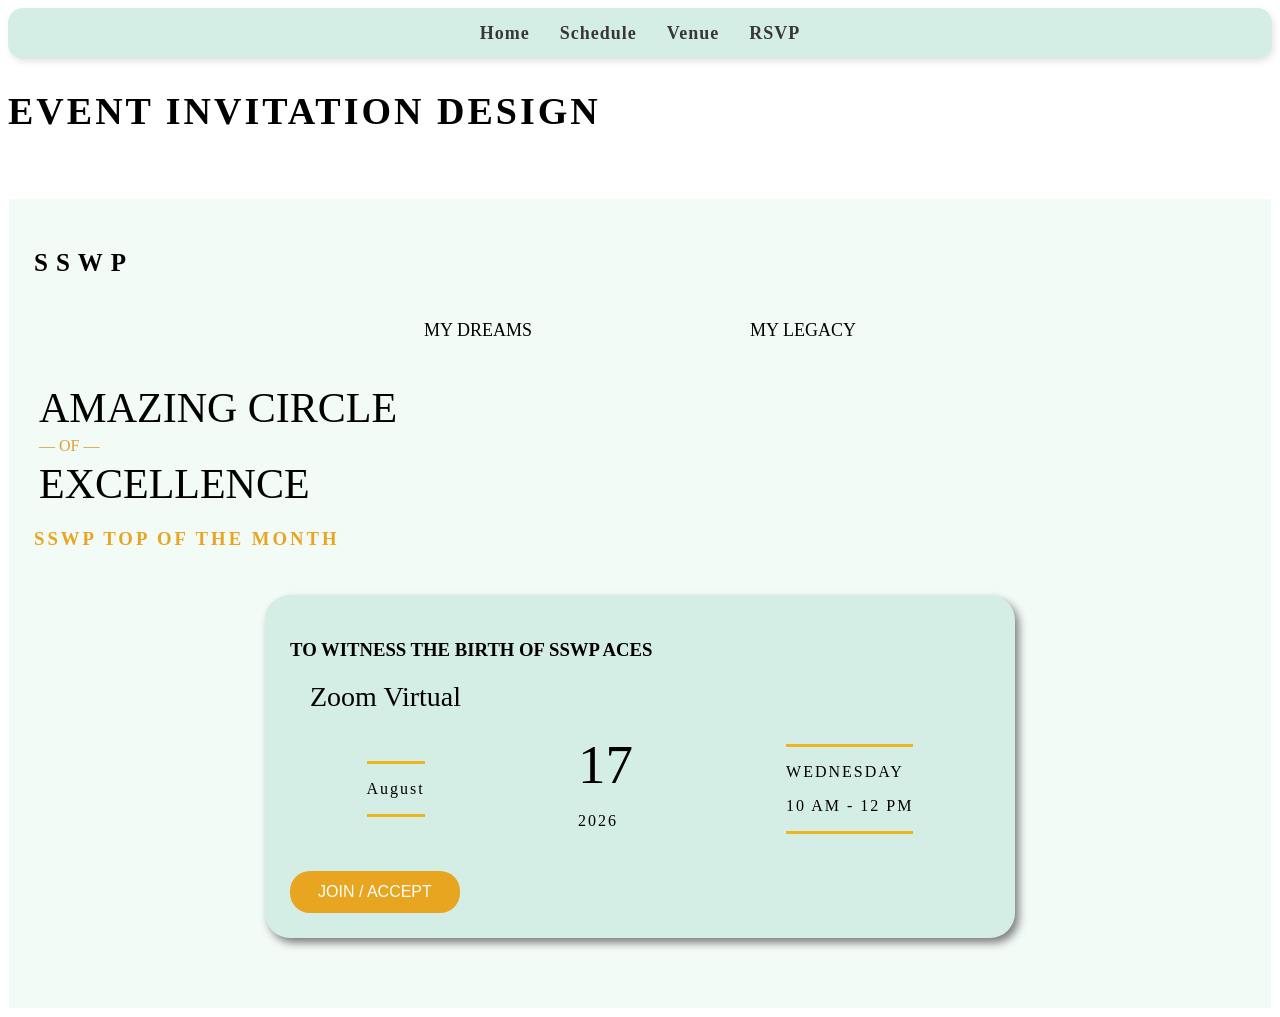
<file: index.html>
<!--
Name: Zia ullah
Roll Number: i263131
Section: C
-->

<!DOCTYPE html>
<html>
<head>
    <title>Amazing Circle of Excellence</title>
    <link rel="stylesheet" href="style.css">
</head>

<body>

    <!-- Navigation Bar to link all pages -->
    <nav class="navbar">
        <ul>
            <li><a href="index.html">Home</a></li>
            <li><a href="schedule.html">Schedule</a></li>
            <li><a href="venue.html">Venue</a></li>
            <li><a href="rsvp.html">RSVP</a></li>
        </ul>
    </nav>

    <h1>EVENT INVITATION DESIGN</h1>

    <div class="card">

        <h3>SSWP</h3>

        <div class="dreams">
            <p>MY DREAMS</p>
            <p>MY LEGACY</p>
        </div>

        <h2>AMAZING CIRCLE</h2>
        <p class="of">— OF —</p>
        <h2>EXCELLENCE</h2>

        <h3 class="month">SSWP TOP OF THE MONTH</h3>

        <div class="details">

            <h3>TO WITNESS THE BIRTH OF SSWP ACES</h3>

            <p class="zoom">Zoom Virtual</p>

            <div class="date">

                <div>
                    <hr>
                    <p>August</p>
                    <hr>
                </div>

            <div>
                <strong>17</strong>
                <p>2026</p>
             </div>

            <div>
                <hr>
                <p>WEDNESDAY</p>
                <p>10 AM - 12 PM</p>
                <hr>
            </div>

            </div>

            <!-- Button that directs to the RSVP page -->
            <button onclick="window.location.href='rsvp.html'">
                JOIN / ACCEPT
            </button>

        </div>

    </div>

    <script>
        // Optional tracking script
        function acceptInvitation() {
            console.log("Join button was clicked");
        }
    </script>

</body>
</html>
</file>
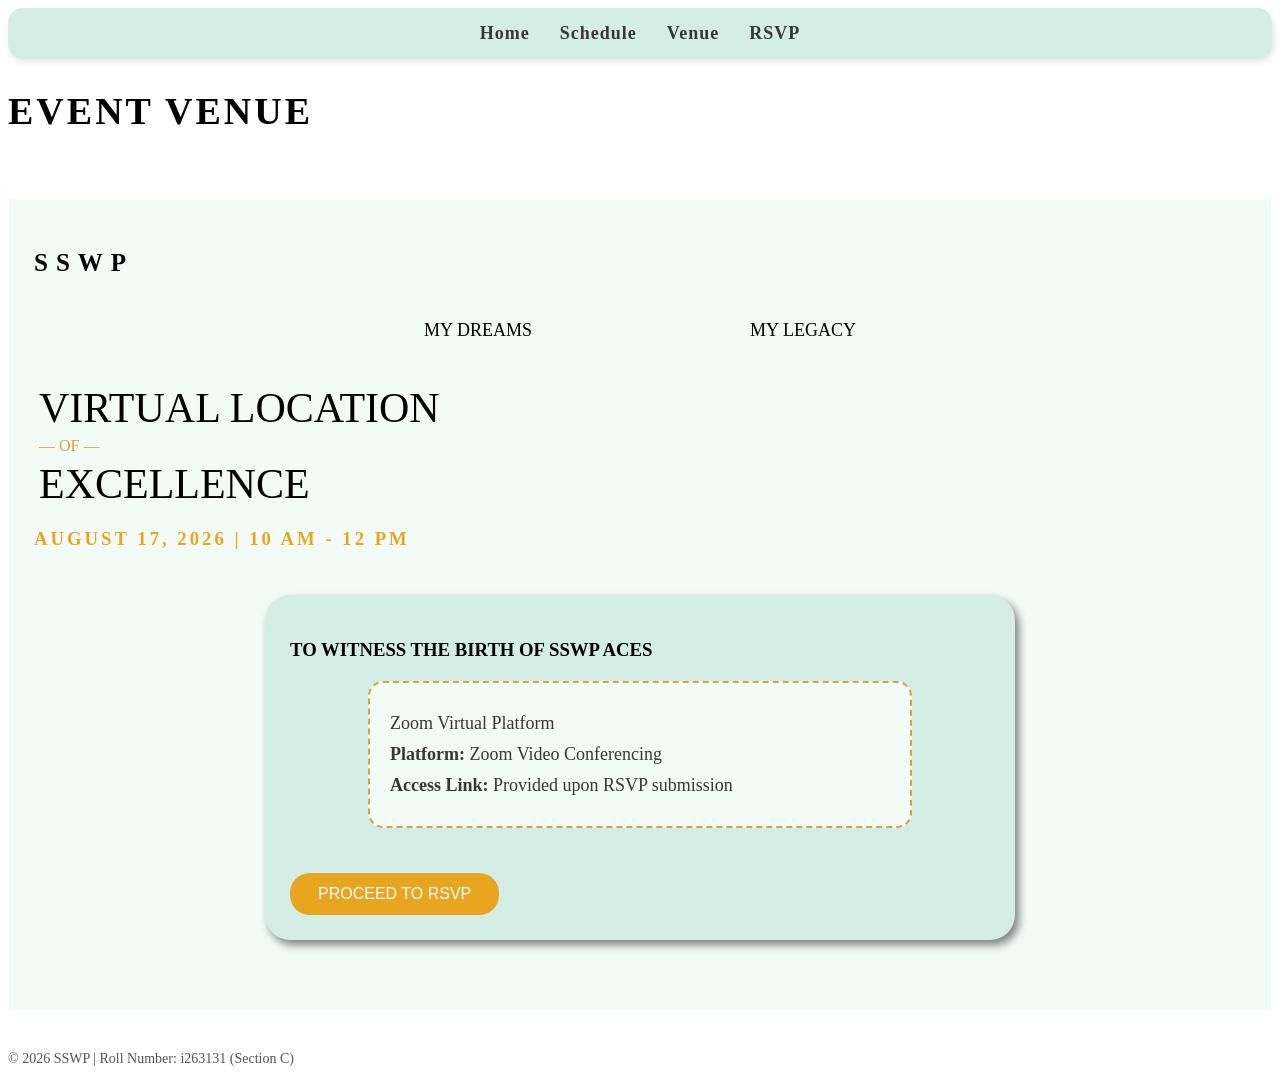
<file: event.html>
<!--
Name: Zia ullah
Roll Number: i263131
Section: C
-->

<!DOCTYPE html>
<html>
<head>
    <title>SSWP - Venue</title>
    <link rel="stylesheet" href="style.css">
    <style>
        /* Navigation styling matching your theme */
        .navbar {
            background-color: #d5eee5;
            padding: 15px;
            margin-bottom: 30px;
            border-radius: 15px;
            box-shadow: 2px 3px 6px rgba(0,0,0,0.1);
        }
        .navbar ul {
            list-style-type: none;
            margin: 0;
            padding: 0;
            display: flex;
            justify-content: center;
            gap: 30px;
        }
        .navbar a {
            color: #393638;
            text-decoration: none;
            font-weight: bold;
            font-size: 18px;
            letter-spacing: 1px;
        }
        .navbar a:hover {
            color: #d88916;
        }
        .venue-box {
            background-color: #f3fbf7;
            border: 2px dashed #d7a33c;
            border-radius: 15px;
            padding: 20px;
            margin: 20px auto;
            max-width: 500px;
        }
        .venue-box p {
            font-size: 18px;
            margin: 10px 0;
            color: #393638;
        }
    </style>
</head>

<body>

    <!-- Navigation Bar -->
    <nav class="navbar">
        <ul>
            <li><a href="index.html">Home</a></li>
            <li><a href="schedule.html">Schedule</a></li>
            <li><a href="venue.html">Venue</a></li>
            <li><a href="rsvp.html">RSVP</a></li>
        </ul>
    </nav>

    <h1>EVENT VENUE</h1>

    <div class="card">

        <h3>SSWP</h3>

        <div class="dreams">
            <p>MY DREAMS</p>
            <p>MY LEGACY</p>
        </div>

        <h2>VIRTUAL LOCATION</h2>
        <p class="of">— OF —</p>
        <h2>EXCELLENCE</h2>

        <h3 class="month">AUGUST 17, 2026 | 10 AM - 12 PM</h3>

        <div class="details">

            <h3>TO WITNESS THE BIRTH OF SSWP ACES</h3>

            <!-- Venue Details -->
            <div class="venue-box">
                <p class="zoom">Zoom Virtual Platform</p>
                <p><strong>Platform:</strong> Zoom Video Conferencing</p>
                <p><strong>Access Link:</strong> Provided upon RSVP submission</p>
            </div>

            <button onclick="goToRSVP()">
                PROCEED TO RSVP
            </button>

        </div>

    </div>

    <!-- Simple Footer -->
    <footer style="margin-top: 40px; font-size: 14px; color: #555;">
        <p>&copy; 2026 SSWP | Roll Number: i263131 (Section C)</p>
    </footer>

    <script>
        function goToRSVP() {
            // Redirects user to the RSVP page
            window.location.href = "rsvp.html";
        }
    </script>

</body>
</html>
</file>
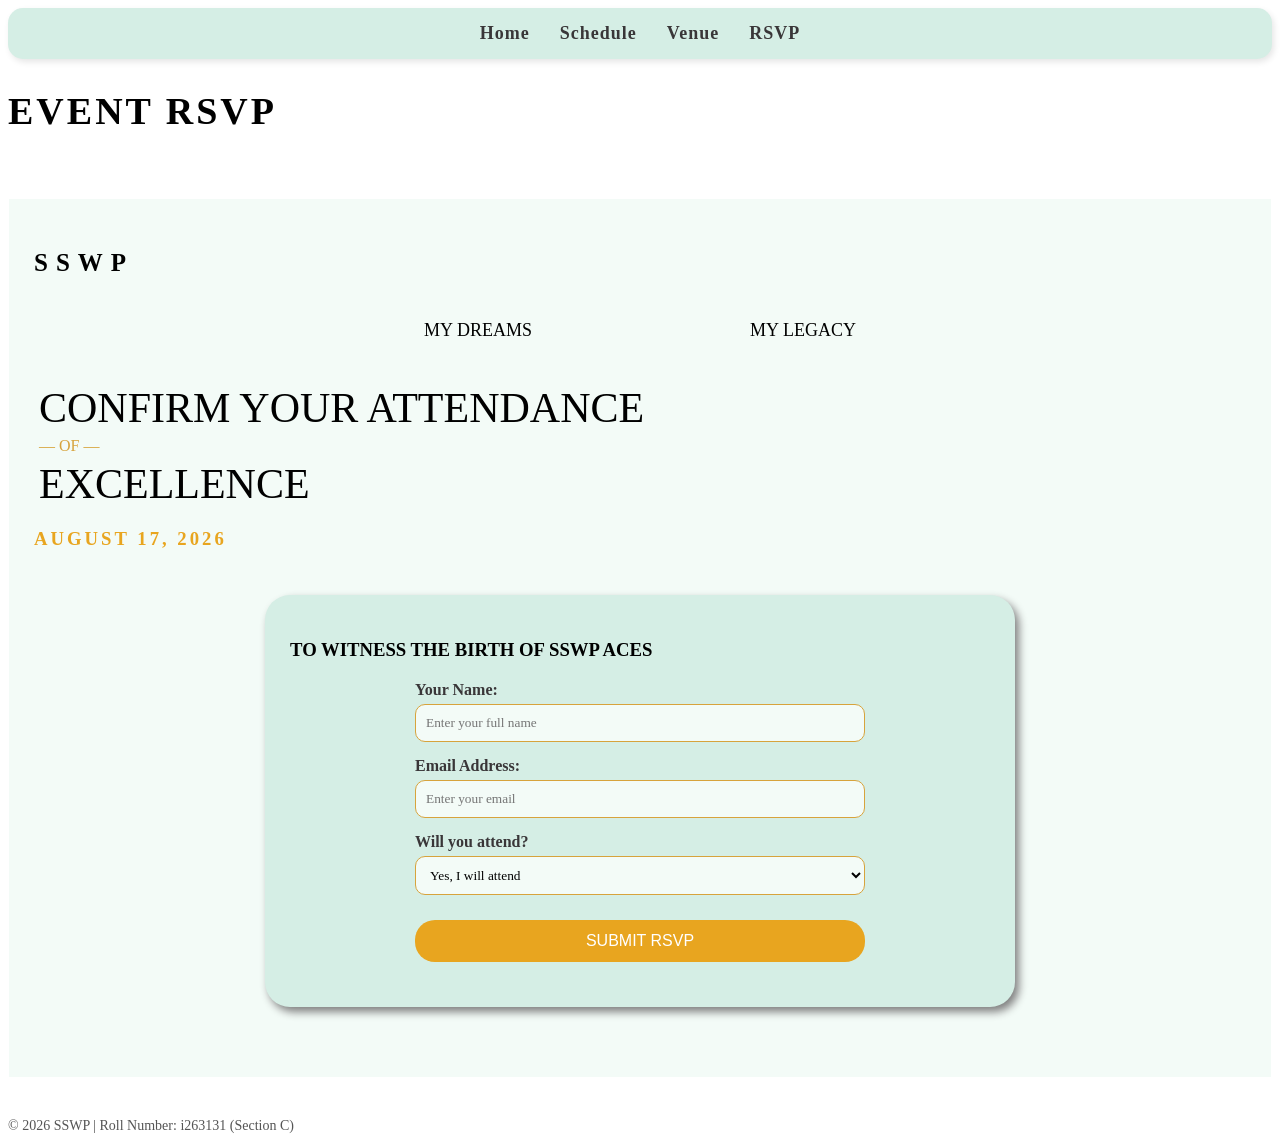
<file: rsvp.html>
<!--
Name: Zia ullah
Roll Number: i263131
Section: C
-->

<!DOCTYPE html>
<html>
<head>
    <title>SSWP - RSVP</title>
    <link rel="stylesheet" href="style.css">
    <style>
        /* Navigation styling matching your theme */
        .navbar {
            background-color: #d5eee5;
            padding: 15px;
            margin-bottom: 30px;
            border-radius: 15px;
            box-shadow: 2px 3px 6px rgba(0,0,0,0.1);
        }
        .navbar ul {
            list-style-type: none;
            margin: 0;
            padding: 0;
            display: flex;
            justify-content: center;
            gap: 30px;
        }
        .navbar a {
            color: #393638;
            text-decoration: none;
            font-weight: bold;
            font-size: 18px;
            letter-spacing: 1px;
        }
        .navbar a:hover {
            color: #d88916;
        }
        /* RSVP Form specific styling */
        .rsvp-form {
            max-width: 450px;
            margin: 20px auto;
            text-align: left;
        }
        .rsvp-form label {
            display: block;
            margin-top: 15px;
            font-size: 16px;
            color: #393638;
            font-weight: bold;
        }
        .rsvp-form input, .rsvp-form select {
            width: 100%;
            padding: 10px;
            margin-top: 5px;
            border-radius: 10px;
            border: 1px solid #d7a33c;
            background-color: #f3fbf7;
            font-family: Georgia, serif;
            box-sizing: border-box;
        }
    </style>
</head>

<body>

    <!-- Navigation Bar -->
    <nav class="navbar">
        <ul>
            <li><a href="index.html">Home</a></li>
            <li><a href="schedule.html">Schedule</a></li>
            <li><a href="venue.html">Venue</a></li>
            <li><a href="rsvp.html">RSVP</a></li>
        </ul>
    </nav>

    <h1>EVENT RSVP</h1>

    <div class="card">

        <h3>SSWP</h3>

        <div class="dreams">
            <p>MY DREAMS</p>
            <p>MY LEGACY</p>
        </div>

        <h2>CONFIRM YOUR ATTENDANCE</h2>
        <p class="of">— OF —</p>
        <h2>EXCELLENCE</h2>

        <h3 class="month">AUGUST 17, 2026</h3>

        <div class="details">

            <h3>TO WITNESS THE BIRTH OF SSWP ACES</h3>

            <!-- RSVP Form -->
            <div class="rsvp-form">
                <label for="name">Your Name:</label>
                <input type="text" id="name" placeholder="Enter your full name">

                <label for="email">Email Address:</label>
                <input type="email" id="email" placeholder="Enter your email">

                <label for="attendance">Will you attend?</label>
                <select id="attendance">
                    <option value="yes">Yes, I will attend</option>
                    <option value="no">Sorry, I can't make it</option>
                </select>

                <button onclick="submitRSVP()" style="width: 100%; margin-top: 25px;">
                    SUBMIT RSVP
                </button>
            </div>

        </div>

    </div>

    <!-- Simple Footer -->
    <footer style="margin-top: 40px; font-size: 14px; color: #555;">
        <p>&copy; 2026 SSWP | Roll Number: i263131 (Section C)</p>
    </footer>

    <script>
        function submitRSVP() {
            var name = document.getElementById("name").value;
            var email = document.getElementById("email").value;

            if (name.trim() === "" || email.trim() === "") {
                window.alert("Please fill in both your name and email before submitting.");
            } else {
                window.alert("Thank you, " + name + "! Your RSVP has been recorded successfully.");
            }
        }
    </script>

</body>
</html>
</file>
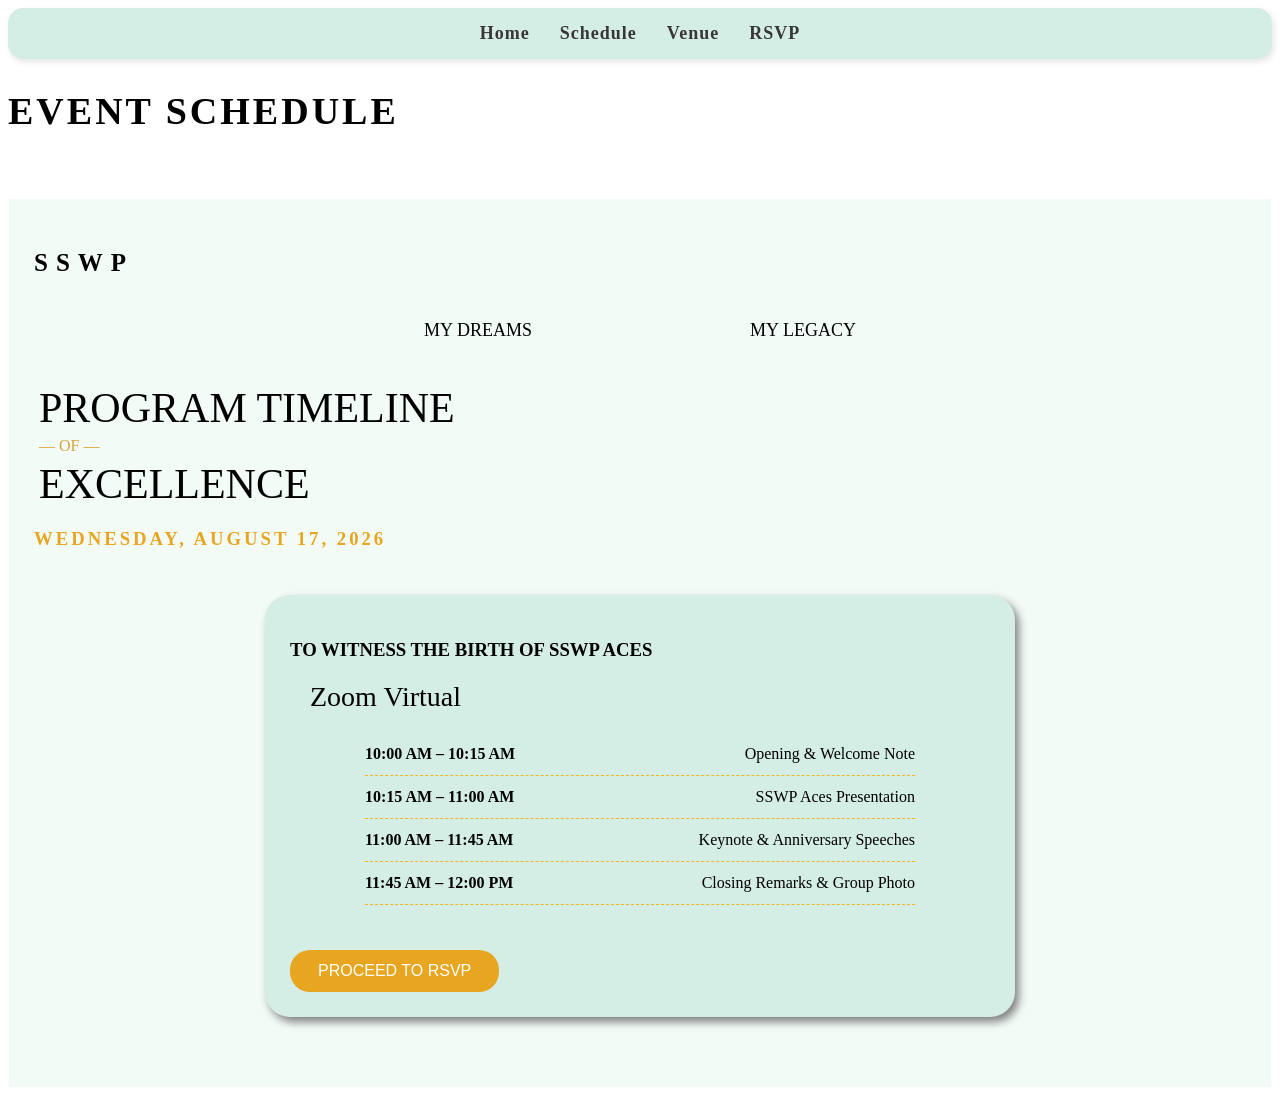
<file: schedule.html>
<!--
Name: Zia ullah
Roll Number: i263131
Section: C
-->

<!DOCTYPE html>
<html>
<head>
    <title>SSWP - Event Schedule</title>
    <link rel="stylesheet" href="style.css">
    <style>
        /* Additional styling for the navigation and schedule list, keeping your original theme */
        .navbar {
            background-color: #d5eee5;
            padding: 15px;
            margin-bottom: 30px;
            border-radius: 15px;
            box-shadow: 2px 3px 6px rgba(0,0,0,0.1);
        }
        .navbar ul {
            list-style-type: none;
            margin: 0;
            padding: 0;
            display: flex;
            justify-content: center;
            gap: 30px;
        }
        .navbar a {
            color: #393638;
            text-decoration: none;
            font-weight: bold;
            font-size: 18px;
            letter-spacing: 1px;
        }
        .navbar a:hover {
            color: #d88916;
        }
        .schedule-table {
            text-align: left;
            margin: 20px auto;
            max-width: 550px;
        }
        .schedule-item {
            display: flex;
            justify-content: space-between;
            padding: 12px 0;
            border-bottom: 1px dashed #eeb522;
        }
    </style>
</head>

<body>

    <!-- Navigation Bar -->
    <nav class="navbar">
        <ul>
            <li><a href="index.html">Home</a></li>
            <li><a href="schedule.html">Schedule</a></li>
            <li><a href="venue.html">Venue</a></li>
            <li><a href="rsvp.html">RSVP</a></li>
        </ul>
    </nav>

    <h1>EVENT SCHEDULE</h1>

    <div class="card">

        <h3>SSWP</h3>

        <div class="dreams">
            <p>MY DREAMS</p>
            <p>MY LEGACY</p>
        </div>

        <h2>PROGRAM TIMELINE</h2>
        <p class="of">— OF —</p>
        <h2>EXCELLENCE</h2>

        <h3 class="month">WEDNESDAY, AUGUST 17, 2026</h3>

        <div class="details">

            <h3>TO WITNESS THE BIRTH OF SSWP ACES</h3>

            <p class="zoom">Zoom Virtual</p>

            <div class="schedule-table">
                <div class="schedule-item">
                    <span><strong>10:00 AM – 10:15 AM</strong></span>
                    <span>Opening & Welcome Note</span>
                </div>
                <div class="schedule-item">
                    <span><strong>10:15 AM – 11:00 AM</strong></span>
                    <span>SSWP Aces Presentation</span>
                </div>
                <div class="schedule-item">
                    <span><strong>11:00 AM – 11:45 AM</strong></span>
                    <span>Keynote & Anniversary Speeches</span>
                </div>
                <div class="schedule-item">
                    <span><strong>11:45 AM – 12:00 PM</strong></span>
                    <span>Closing Remarks & Group Photo</span>
                </div>
            </div>

            <button onclick="goToRSVP()">
                PROCEED TO RSVP
            </button>

        </div>

    </div>

    <script>
        function goToRSVP() {
            // Redirects user to the RSVP page
            window.location.href = "rsvp.html";
        }
    </script>

</body>
</html>
</file>
<file: style.css>
<!--
Name: Zia ullah
Roll Number: i263131
Section: C
-->
body {
    background-color: #dcebe5;
    color: #393638;
    font-family: Georgia, serif;
    text-align: center;
    margin: 30px;
}

/* Main heading */
h1 {
    font-size: 38px;
    letter-spacing: 3px;
    margin-bottom: 65px;
}

/* Invitation card */
.card {
    background-color: #f3fbf7;
    border: 1px solid white;
    padding: 25px;
    min-height: 620px;
}

/* SSWP name */
.card > h3:first-child {
    font-size: 25px;
    letter-spacing: 8px;
}

/* Dreams and Legacy */
.dreams {
    display: flex;
    justify-content: space-around;
    max-width: 650px;
    margin: 10px auto 25px;
    font-size: 18px;
}

/* Event title */
h2 {
    font-size: 42px;
    font-weight: normal;
    margin: 5px;
}

.of {
    color: #d7a33c;
    margin: 5px;
}

/* Monthly heading */
.month {
    color: #e8a51f;
    letter-spacing: 3px;
    margin-top: 20px;
}

/* Event details box */
.details {
    background-color: #d5eee5;
    max-width: 700px;
    margin: 45px auto;
    padding: 25px;
    border-radius: 25px;
    box-shadow: 4px 5px 8px gray;
}

/* Zoom heading */
.zoom {
    font-size: 28px;
    margin: 20px;
}

/* Date section */
.date {
    display: flex;
    justify-content: space-around;
    align-items: center;
}

.date strong {
    font-size: 55px;
    font-weight: normal;
}

.date p {
    letter-spacing: 2px;
}

/* Yellow lines */
hr {
    background-color: #eeb522;
    height: 3px;
    border: none;
}

/* Join button */
button {
    background-color: #e8a51f;
    color: white;
    border: none;
    border-radius: 20px;
    padding: 12px 28px;
    font-size: 16px;
    margin-top: 25px;
    cursor: pointer;
}

/* Button hover */
button:hover {
    background-color: #d88916;
}
/* Navigation Bar Styling */
.navbar {
    background-color: #d5eee5;
    padding: 15px;
    margin-bottom: 30px;
    border-radius: 15px;
    box-shadow: 2px 3px 6px rgba(0,0,0,0.1);
}

.navbar ul {
    list-style-type: none;
    margin: 0;
    padding: 0;
    display: flex;
    justify-content: center;
    gap: 30px;
}

.navbar a {
    color: #393638;
    text-decoration: none;
    font-weight: bold;
    font-size: 18px;
    letter-spacing: 1px;
}

.navbar a:hover {
    color: #d88916;
}
</file>
